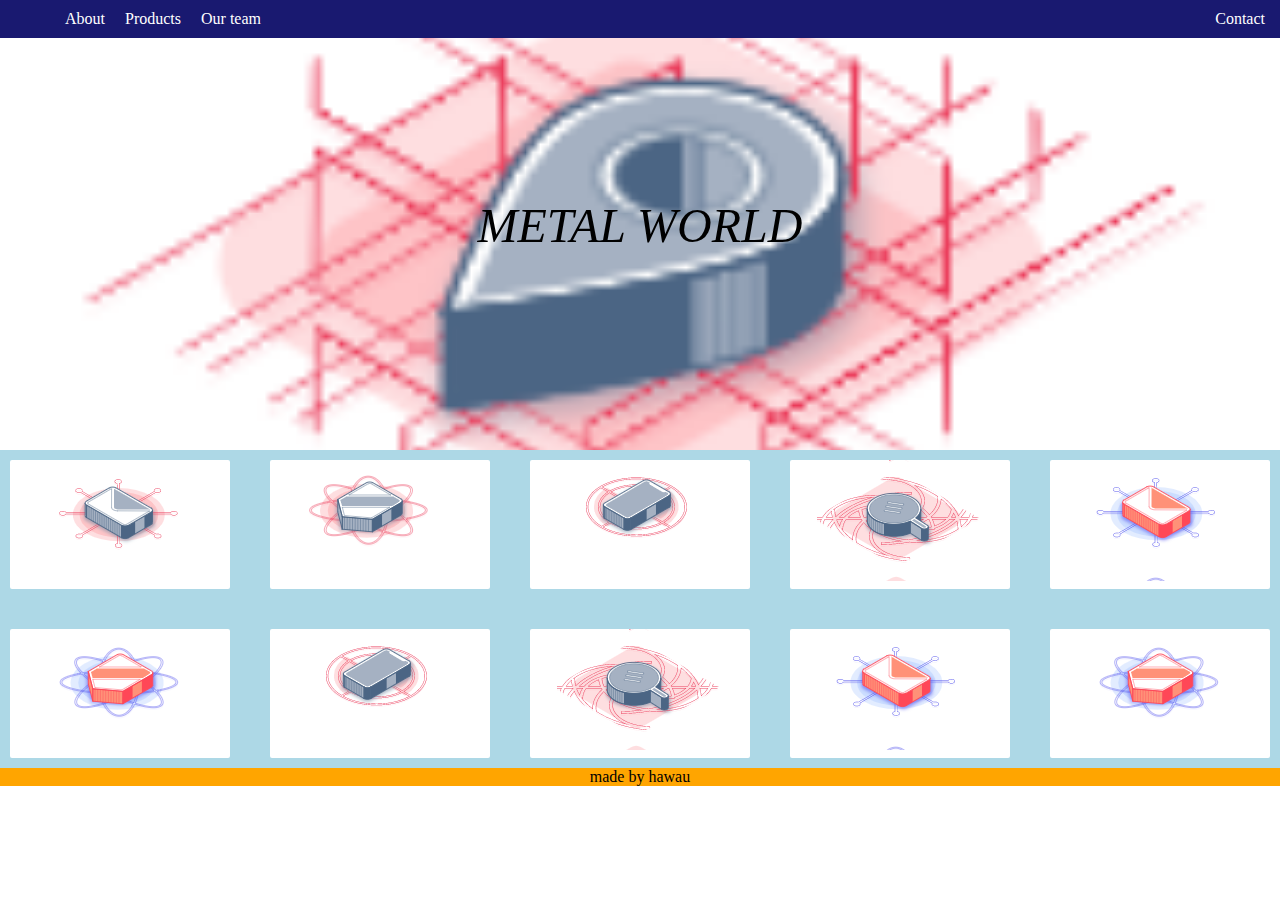
<file: index.html>
<!DOCTYPE html>
<html>
<head>
	<title>Layout</title>
	<link rel="stylesheet" type="text/css" href="layout.css">
	<meta charset="utf-8" name="viewport" content="width=device-width, initial-scale=1.0">
	<style type="text/css">
		body{
			margin: 0 0 0 0;
		}
	</style>
</head>
<body>
<div class="container">
	<div class="header stick">
		<ul>
		<li><a href="">About</a></li>
		<li><a href="">Products</a></li>
		<li><a href="">Our team</a></li>
		<li class="left"><a href="" >Contact</a></li>
		</ul>
	</div>
	<div class="cover">
		<img src="back.PNG" class="back">
		<P class="label">METAL WORLD</P>
	</div>
	<div class="projectgrid">
		<div class="computer">  <img src="1.PNG" class="project"></div>
		<div class="computer"> <img src="2.PNG" class="project"> </div>
		<div class="computer"><img src="3.PNG" class="project"></div>
		<div class="computer"> <img src="4.PNG" class="project"> </div>
		<div class="computer"> <img src="5.PNG" class="project"> </div>
		<div class="computer"> <img src="6.PNG" class="project"> </div>
		<div class="computer"><img src="3.PNG" class="project"></div>
		<div class="computer"> <img src="4.PNG" class="project"> </div>
		<div class="computer"> <img src="5.PNG" class="project"> </div>
		<div class="computer"> <img src="6.PNG" class="project"> </div>
	</div>
	<footer class="footer">
		made by hawau
	</footer>
</div>
</body>
</html>
</file>
<file: layout.css>
.header{
	width: 100%;
	box-sizing: border-box;
	/*display: inline-grid;*/
	background-color: midnightblue;
	padding-left: 15px;
	margin: auto 0;
	margin-bottom: 0px;
}
.stick{
	position: fixed;
	top: 0;

}
.header a{
	display: inline-block;
	color:white;
	text-align: center;
	margin: 10px;
	text-decoration: none;
	font-size: 1em;
}
ul{
	list-style: none;
	display: flex;
	margin: 0;
}
.left{
	/*float: right;*/
	margin-left: auto;
	padding-right: 5px;
}
.cover{
	width: 100%;
	display: grid;
	text-align: center;
	justify-content: center;
	color: black;
	align-items: center;
	height: 50vh;
	margin-top: 0px;
	position: relative;
}
.back{
	width: 100%;
	position: absolute;
	left: auto;
	top: auto;
	z-index: -1;

}
.label{
	z-index: 1;
	font-size: 3rem;
	font-style: italic;
	font-family: Ariel;
}
.projectgrid{
	display: grid;
	background-color: lightblue;
	grid-template-rows: 1fr ;
	grid-template-columns: repeat(auto-fill, minmax(200px,1fr));
	grid-gap: 20px;

}
.computer{
	background-color: white;
	color: white;
	font-size: 2em;
	text-align: center;
	align-items: center;
	margin: 10px 10px ;
	border-radius: 2px;
}
.footer{
	background-color: orange;
	color:black;
	text-align: center;
	display: grid;
	
}
</file>
